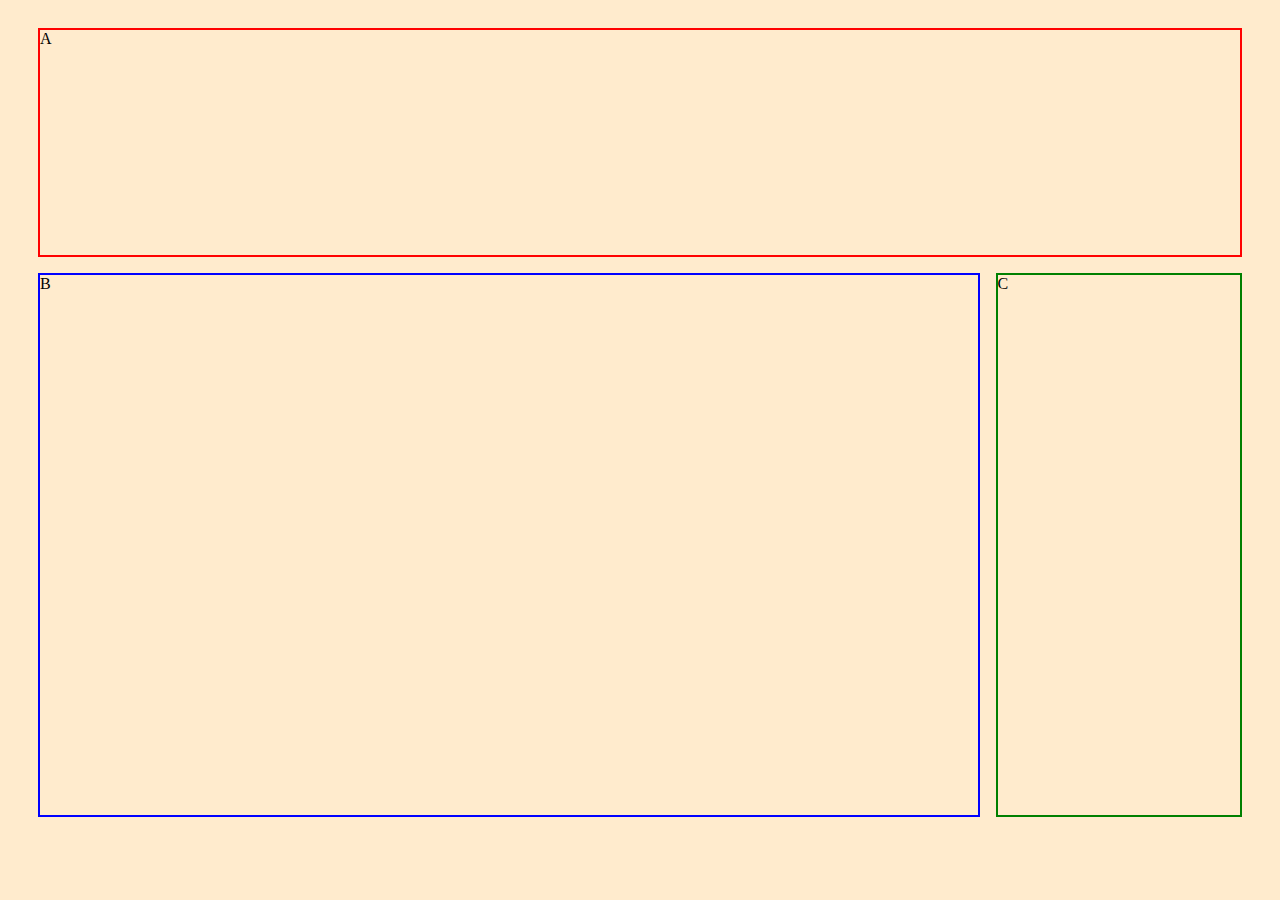
<file: medial-queries1/index.html>
<!DOCTYPE html>
<html lang="en" dir="ltr">
  <head>
    <meta charset="utf-8">
    <title>Media Queries 1</title>
    <link rel="stylesheet" href="main.css">
  </head>
  <body>
    <div class="container">
      <div class="a">A</div>
      <div class="b">B</div>
      <div class="c">C</div>
    </div>
  </body>
</html>
</file>
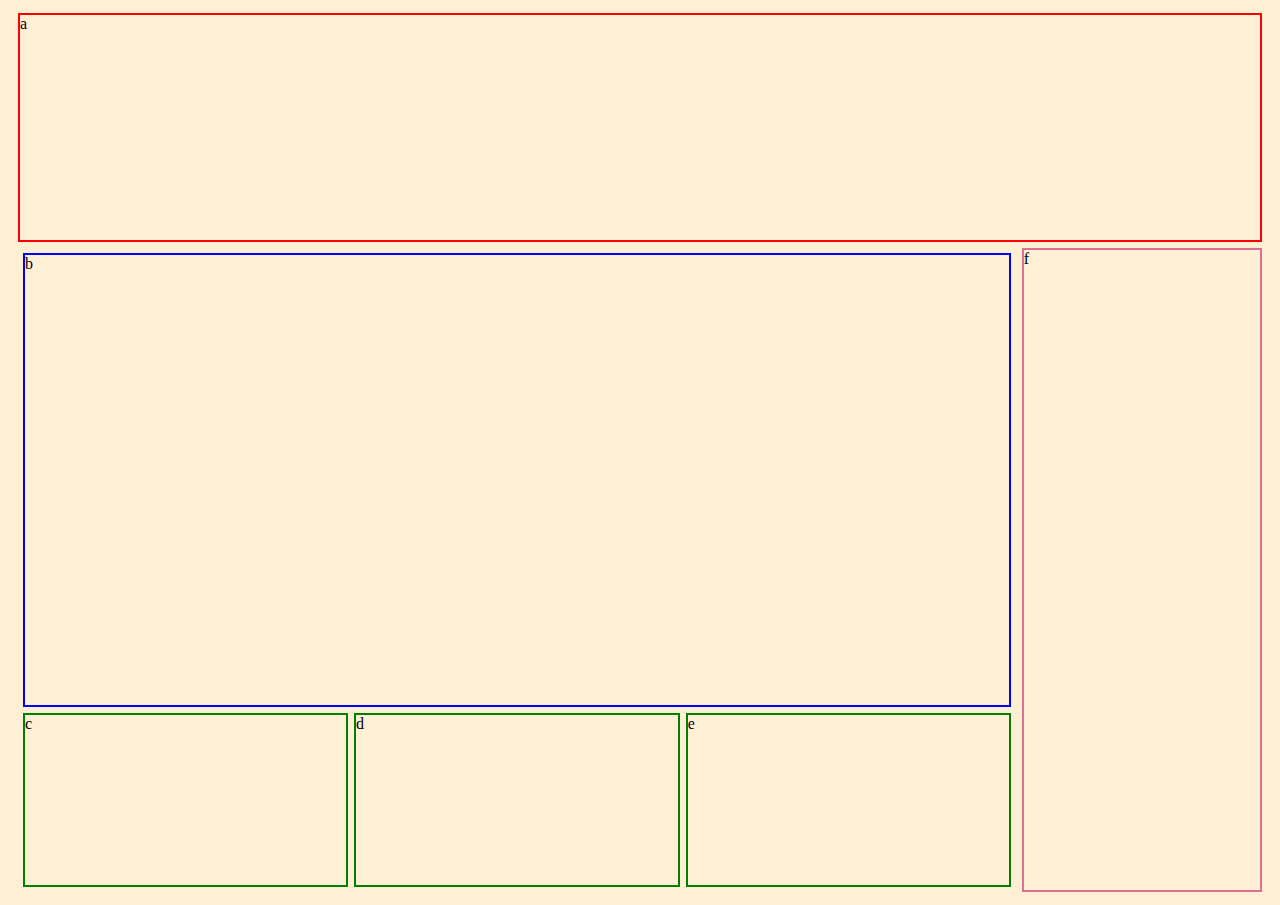
<file: medial-queries2/index.html>
<!DOCTYPE html>
<html lang="en" dir="ltr">
  <head>
    <meta charset="utf-8">
    <title>Media Queries 2</title>
    <link rel="stylesheet" href="main.css">
  </head>
  <body>
    <div class="container">
      <div class="a">a</div>
      <div class="box">
      <div class="b">b</div>
        <div class="wrapper">
          <div class="c">c</div>
          <div class="d">d</div>
          <div class="e">e</div>
        </div>
      </div> 
      <div class="f">f</div>
    </div>
  </body>
</html>
</file>
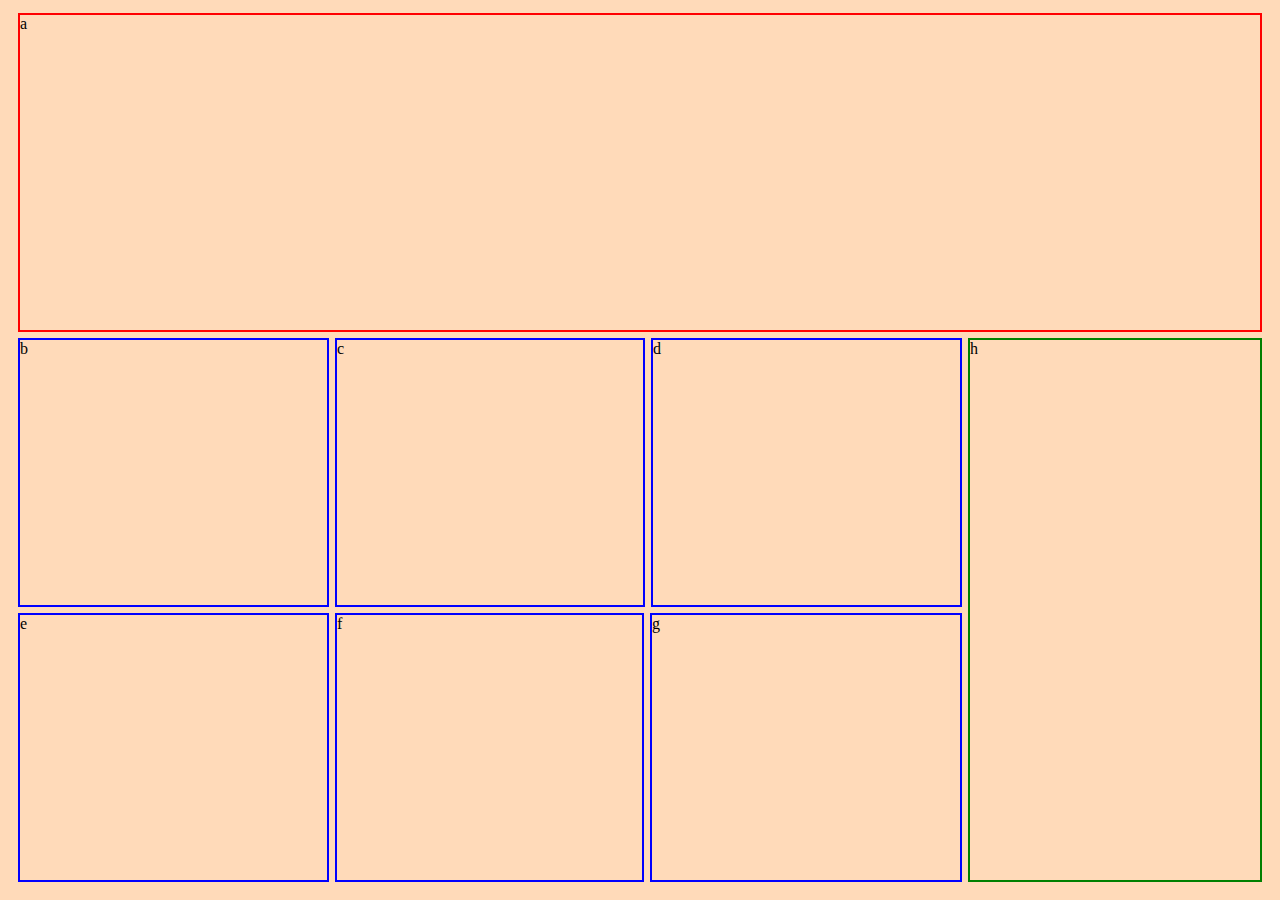
<file: medial-queries3/index.html>
<!DOCTYPE html>
<html lang="en" dir="ltr">
  <head>
    <meta charset="utf-8">
    <title>Media Queries 3</title>
    <link rel="stylesheet" href="main.css">
  </head>
  <body>
    <div class="container">
      <div class="a">a</div>
      <div class="wrapper">
        <div class="box">
          <div class="b">b</div>
          <div class="c">c</div>
          <div class="d">d</div>
        </div>
        <div class="box">
          <div class="e">e</div>
          <div class="f">f</div>
          <div class="g">g</div>
        </div>
        </div>
      <div class="h">h</div>
    </div>
  </body>
</html>
</file>
<file: medial-queries1/main.css>
* {
  margin: 10px;
}

body {
  background: blanchedalmond;
}

.container {
  display: flex;
  flex-direction: column;
}

.a {
  outline: 2px solid red ;
  min-height: 15vh;
}

.b {
  outline: 2px solid blue;
  min-height: 70vh;
}

.c {
  outline:  2px solid green;
  min-height: 15vh;
}

@media (min-width: 600px) {
  .container {
    display: flex;
    flex-direction: row;
    flex-wrap: wrap;
    justify-content: space-evenly;
    min-height: 100v;
  }
  
  .a {
    outline: 2px solid red ;
    width: 100%;
    min-height: 25vh;
  }
  
  .b {
    outline: 2px solid blue;
    min-height: 60vh;
    flex-grow: 4;
  }
  
  .c {
    outline:  2px solid green;
    min-height: 60vh;
    flex-grow: 1;
  }
}
</file>
<file: medial-queries2/main.css>
* {
  margin: 5px;
}

body {
  background: papayawhip;
}

.container {
  display: flex;
  flex-direction: row;
  flex-wrap: wrap;
  justify-content: space-evenly;
}

.a {
  outline: 2px solid red;
  width: 100%;
  min-height: 15vh;
}

.box {
  width: 100%;
}

.b {
  outline: 2px solid blue;
  width: 100%;
  min-height: 50vh;
}

.wrapper {
  display: flex;
  width: 100%;
  min-height: 20vh;
  margin: 0;
}
.c, .d, .e {
  outline: 2px solid green;
  justify-items: center;
  justify-content: space-evenly;
  flex-grow: 1;
}

.f {
  outline: 2px solid palevioletred;
  min-height: 15vh;
  width: 100%;
}

@media (min-width: 600px) {
  .container {
    display: flex;
    flex-direction: row;
    flex-wrap: wrap;
    justify-content: space-evenly;
    min-height: 100v;
  }
  
  .a {
    min-height: 25vh;
  }
  
  .box {
    display: flex;
    flex-wrap: wrap;
    justify-content: space-evenly;
    min-height: 60vh;
    flex-grow: 4;
    width: auto;
  }
  
  .f {
    min-height: 60vh;
    flex-grow: 1;
    width: auto;
  }
}
</file>
<file: medial-queries3/main.css>
* {
  margin: 5px;
}

body {
  background: peachpuff;
}

.container {
  display: flex;
  flex-direction: column;
}

.a {
  outline: 2px solid red;
  min-height: 10vh;
}

.wrapper {
  margin: 0; 
  display: flex;
  flex-wrap: wrap;
  justify-content: space-evenly;
}

.box {
  margin: 0;
  width: 100%;
  display: flex;
}

.b, .c, .d, .e, .f, .g {
  outline: 2px solid blue;
  flex-grow: 1;
  min-height: 20vh;
}

.h {
  outline: 2px solid green;
  min-height: 40vh;
}

@media (min-width: 600px) {
  .container {
    flex-direction: row;
    flex-wrap: wrap;
  }
  
  .a {
    width: 100%;
    min-height: 35vh;
  }
  
  .wrapper {
    flex-grow: 3;
  }

  .h {
    min-height: 60vh;
    flex-grow: 1;
  }
}
</file>
